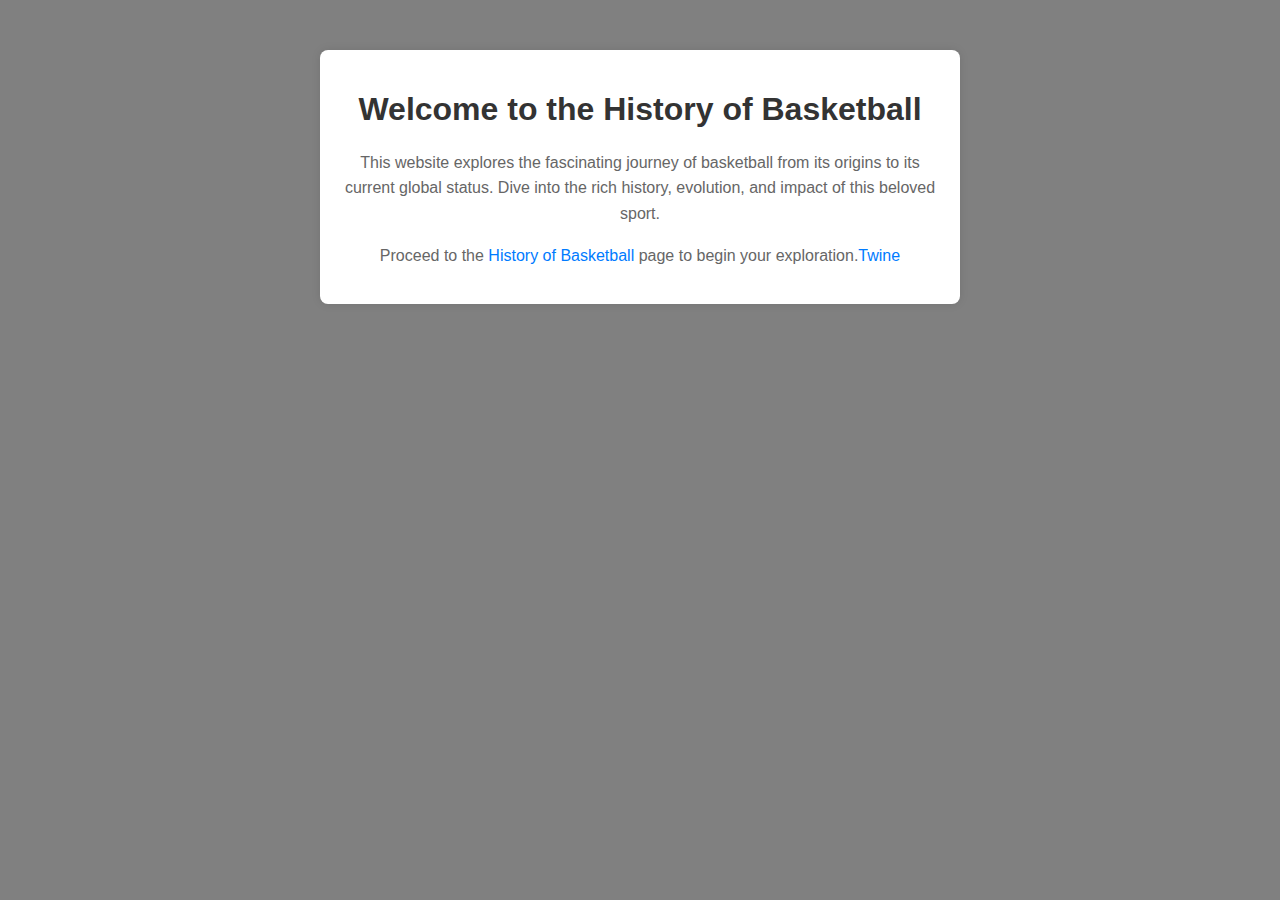
<file: index.html>
<!DOCTYPE html>
<html lang="en">
<head>
    <meta charset="UTF-8">
    <meta name="viewport" content="width=device-width, initial-scale=1.0">
    <title>Introduction to History of Basketball</title>
    <style>
        body {
            font-family: Arial, sans-serif;
            margin: 0;
            padding: 0;
            background-color: #f4f4f4;
            text-align: center;
        }
        .container {
            max-width: 600px;
            margin: 50px auto;
            padding: 20px;
            background-color: #fff;
            border-radius: 8px;
            box-shadow: 0 0 10px rgba(0, 0, 0, 0.1);
        }
        h1 {
            color: #333;
        }
        p {
            color: #666;
            line-height: 1.6;
        }
        a {
            color: #007bff;
            text-decoration: none;
        }
        a:hover {
            text-decoration: underline;
        }
    </style>
</head>
<body style="background-color:#808080;"></body>
<body> 

    <div class="container">
        <h1>Welcome to the History of Basketball</h1>
        <p>This website explores the fascinating journey of basketball from its origins to its current global status. Dive into the rich history, evolution, and impact of this beloved sport.</p>
        <p>Proceed to the <a href="pages.html">History of Basketball</a> page to begin your exploration.<a href="Whereto.html">Twine</a> </p>
    </div>
<a href="Where to.twee>Twine</a>
</body>
</html>
</file>
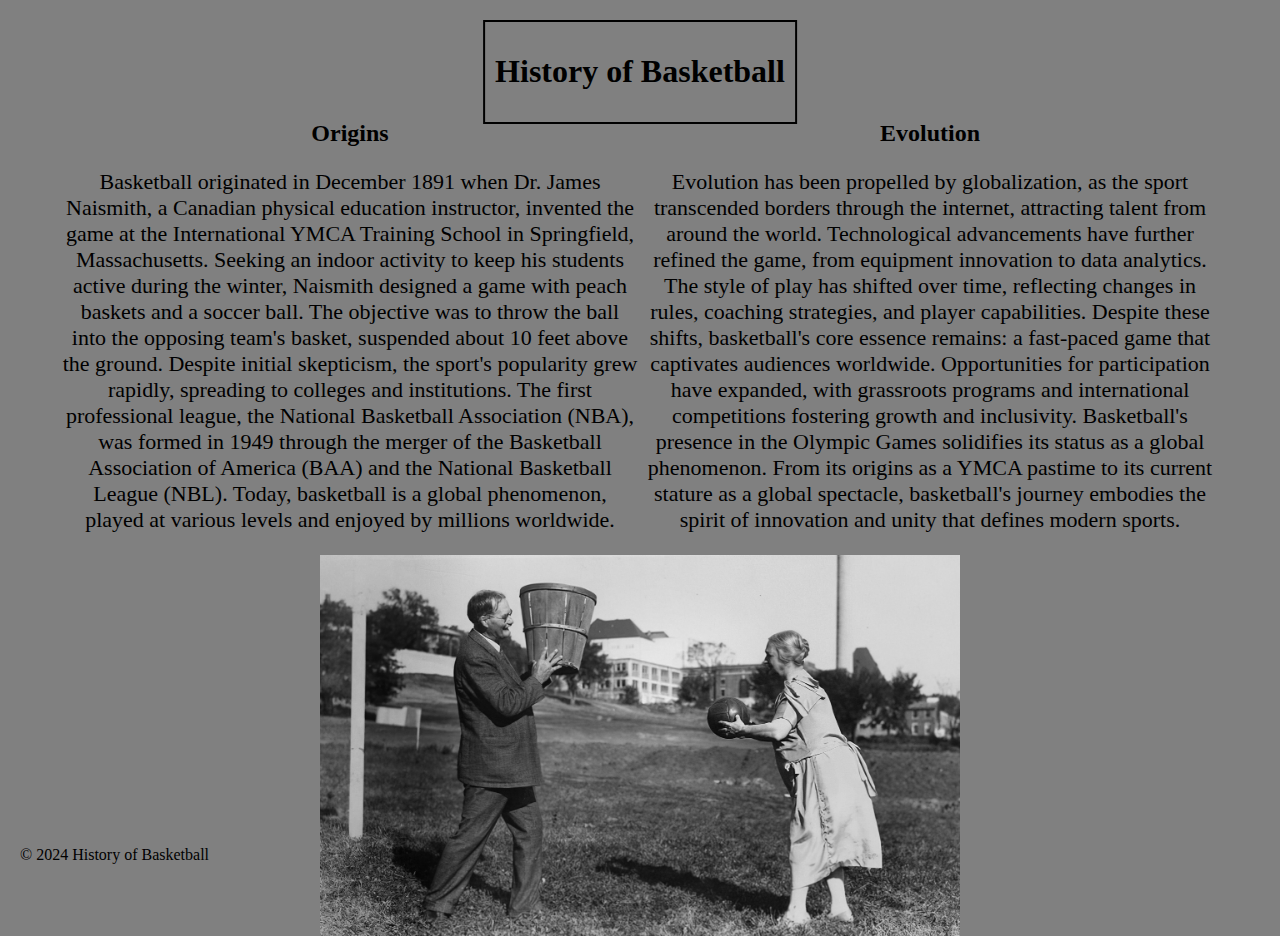
<file: pages.html>
<!DOCTYPE html>
<html lang="en">
<head>
    <meta charset="UTF-8">
    <meta name="viewport" content="width=device-width, initial-scale=1.0">
    <title>History of Basketball</title>
    <link rel="stylesheet" type="text/css" href="styles.css">
</head>
<body style="background-color:#808080;"></body>
<body>
    <div class="title-box">
        <h1>History of Basketball</h1>
    </div>

    <div class="main-content">
        <div class="left-column">
            <h2>Origins</h2>
            <p style="font-size: 22px;">Basketball originated in December 1891 when Dr. James Naismith, a Canadian physical education instructor, invented the game at the International YMCA Training School in Springfield, Massachusetts. Seeking an indoor activity to keep his students active during the winter, Naismith designed a game with peach baskets and a soccer ball. The objective was to throw the ball into the opposing team's basket, suspended about 10 feet above the ground. Despite initial skepticism, the sport's popularity grew rapidly, spreading to colleges and institutions. The first professional league, the National Basketball Association (NBA), was formed in 1949 through the merger of the Basketball Association of America (BAA) and the National Basketball League (NBL). Today, basketball is a global phenomenon, played at various levels and enjoyed by millions worldwide.</p>
        </div>
        <div class="right-column">
            <h2>Evolution</h2>
            <p style="font-size: 22px;">Evolution has been propelled by globalization, as the sport transcended borders through the internet, attracting talent from around the world. Technological advancements have further refined the game, from equipment innovation to data analytics. The style of play has shifted over time, reflecting changes in rules, coaching strategies, and player capabilities. Despite these shifts, basketball's core essence remains: a fast-paced game that captivates audiences worldwide. Opportunities for participation have expanded, with grassroots programs and international competitions fostering growth and inclusivity. Basketball's presence in the Olympic Games solidifies its status as a global phenomenon. From its origins as a YMCA pastime to its current stature as a global spectacle, basketball's journey embodies the spirit of innovation and unity that defines modern sports.</p>
        </div>
    </div>
<img src="basketball.jpg" alt="basketball" class="center">
    <div class="footer">
        <p>&copy; 2024 History of Basketball</p>
    </div>
</body>
</html>
</file>
<file: styles.css>
body {
    margin: 0;
    padding: 0;
}

.title-box {
    position: absolute;
    top: 20px;
    left: 50%;
    transform: translateX(-50%);
    border: 2px solid black;
    padding: 10px;
}

.main-content {
    margin-top: 100px; /* Adjust as necessary */
    text-align: center;
}

.left-column,
.right-column {
    display: inline-block;
    width: 45%;
}

.center {
    display: block;
    margin-left: auto;
    margin-right: auto;
    width: 50%;
}

.footer {
    position: absolute;
    bottom: 20px;
    left: 20px;
}
</file>
